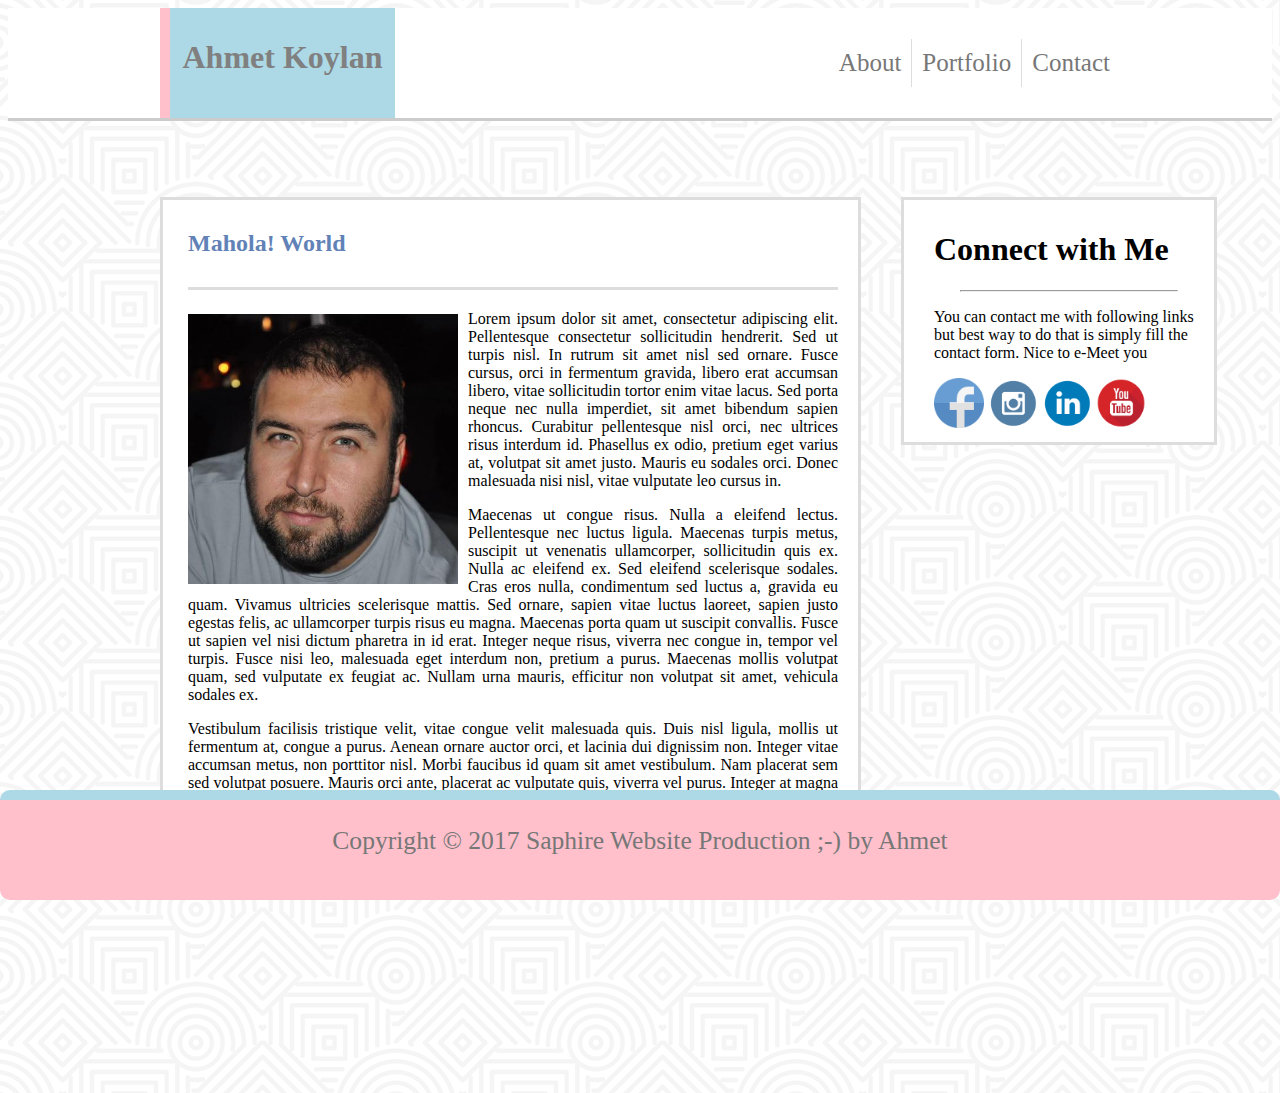
<file: index.html>
<!DOCTYPE html>
<html>
<meta name="viewport" content="width=device-width, initial-scale=1.0">

<link rel="stylesheet" type="text/css" href="./assets/css/style.css">
<style>
	body { background-image: url("assets/images/hypnotize.png");
    	background-repeat: repeat;
}
</style>
	<head>
		<title>This is just a begining of Multi-Layered Website</title>
	</head>
<body>
<header>
	<div id="header-container">
		<div id="head-logo">
			<h1>Ahmet Koylan</h1>
		</div>

		<div id="nav">
			<ul>
				<li><a href="contact.html">Contact</a></li>
				<li class="border"><a href="portfolio.html">Portfolio</a></li>
				<li class="border"><a href="about.html">About</a></li>
			</ul>
		</div>
	</div>
</div>



</header>

	<div id="main-body"></div>
	<section>
	<div class="cont2">
<span>
	<div id="content">
	<div id="img-content">
		<h2 style="color: #6182b7">Mahola! World</h2>
		<div id="section_grey_line"></div><img src="./assets/images/ahmet_profile.jpg" alt="content images"; style="max-width: 270px;float: left;margin: 4px 10px 0px 0px; border: 0px solid #000000;">
		
			<p>Lorem ipsum dolor sit amet, consectetur adipiscing elit. Pellentesque consectetur sollicitudin hendrerit. Sed ut turpis nisl. In rutrum sit amet nisl sed ornare. Fusce cursus, orci in fermentum gravida, libero erat accumsan libero, vitae sollicitudin tortor enim vitae lacus. Sed porta neque nec nulla imperdiet, sit amet bibendum sapien rhoncus. Curabitur pellentesque nisl orci, nec ultrices risus interdum id. Phasellus ex odio, pretium eget varius at, volutpat sit amet justo. Mauris eu sodales orci. Donec malesuada nisi nisl, vitae vulputate leo cursus in.
			</p>
			<p>
			Maecenas ut congue risus. Nulla a eleifend lectus. Pellentesque nec luctus ligula. Maecenas turpis metus, suscipit ut venenatis ullamcorper, sollicitudin quis ex. Nulla ac eleifend ex. Sed eleifend scelerisque sodales. Cras eros nulla, condimentum sed luctus a, gravida eu quam. Vivamus ultricies scelerisque mattis. Sed ornare, sapien vitae luctus laoreet, sapien justo egestas felis, ac ullamcorper turpis risus eu magna. Maecenas porta quam ut suscipit convallis. Fusce ut sapien vel nisi dictum pharetra in id erat. Integer neque risus, viverra nec congue in, tempor vel turpis. Fusce nisi leo, malesuada eget interdum non, pretium a purus. Maecenas mollis volutpat quam, sed vulputate ex feugiat ac. Nullam urna mauris, efficitur non volutpat sit amet, vehicula sodales ex.
			</p>
			<p>
			Vestibulum facilisis tristique velit, vitae congue velit malesuada quis. Duis nisl ligula, mollis ut fermentum at, congue a purus. Aenean ornare auctor orci, et lacinia dui dignissim non. Integer vitae accumsan metus, non porttitor nisl. Morbi faucibus id quam sit amet vestibulum. Nam placerat sem sed volutpat posuere. Mauris orci ante, placerat ac vulputate quis, viverra vel purus. Integer at magna arcu. Donec iaculis fermentum massa non pellentesque. Nunc hendrerit orci sit amet tempus accumsan. Sed commodo ante ante, eu efficitur orci sodales sed. Quisque iaculis mi id pretium rutrum. Proin varius lacus eu velit semper, ut dictum ipsum dignissim. Vestibulum quis nibh rhoncus, vulputate massa ac, blandit lorem.
			</p>
		</span>
	</div>
	</section>
</div>
<aside>
<div id="right-content">
<article>
		  <h1>Connect with Me</h1>
		  <hr width="80%">
		  <p>You can contact me with following links but best way to do that is simply fill the contact form. Nice to e-Meet you</p>
	</article>
<a href="http://www.FaceBook.com">
<img src="./assets/images/fb.png" alt="FaceBook" height="50" width="50">
<a href="http://www.Instagram.com">
<img src="./assets/images/inst.png" alt="Instagram" height="50" width="50">
<a href="http://www.linkedin.com">
<img src="./assets/images/link.png" alt="linkedin" height="50" width="50">
<a href="http://www.youtube.com">
<img src="./assets/images/you.png" alt="youtube" height="50" width="50">

</div>
</aside>
</div>
<!-- "push" div for sticky footer -->
		<div class="push"></div>


<footer>
<p>Copyright © 2017 Saphire Website Production ;-) by Ahmet
</footer>
</body>
</html>
</file>
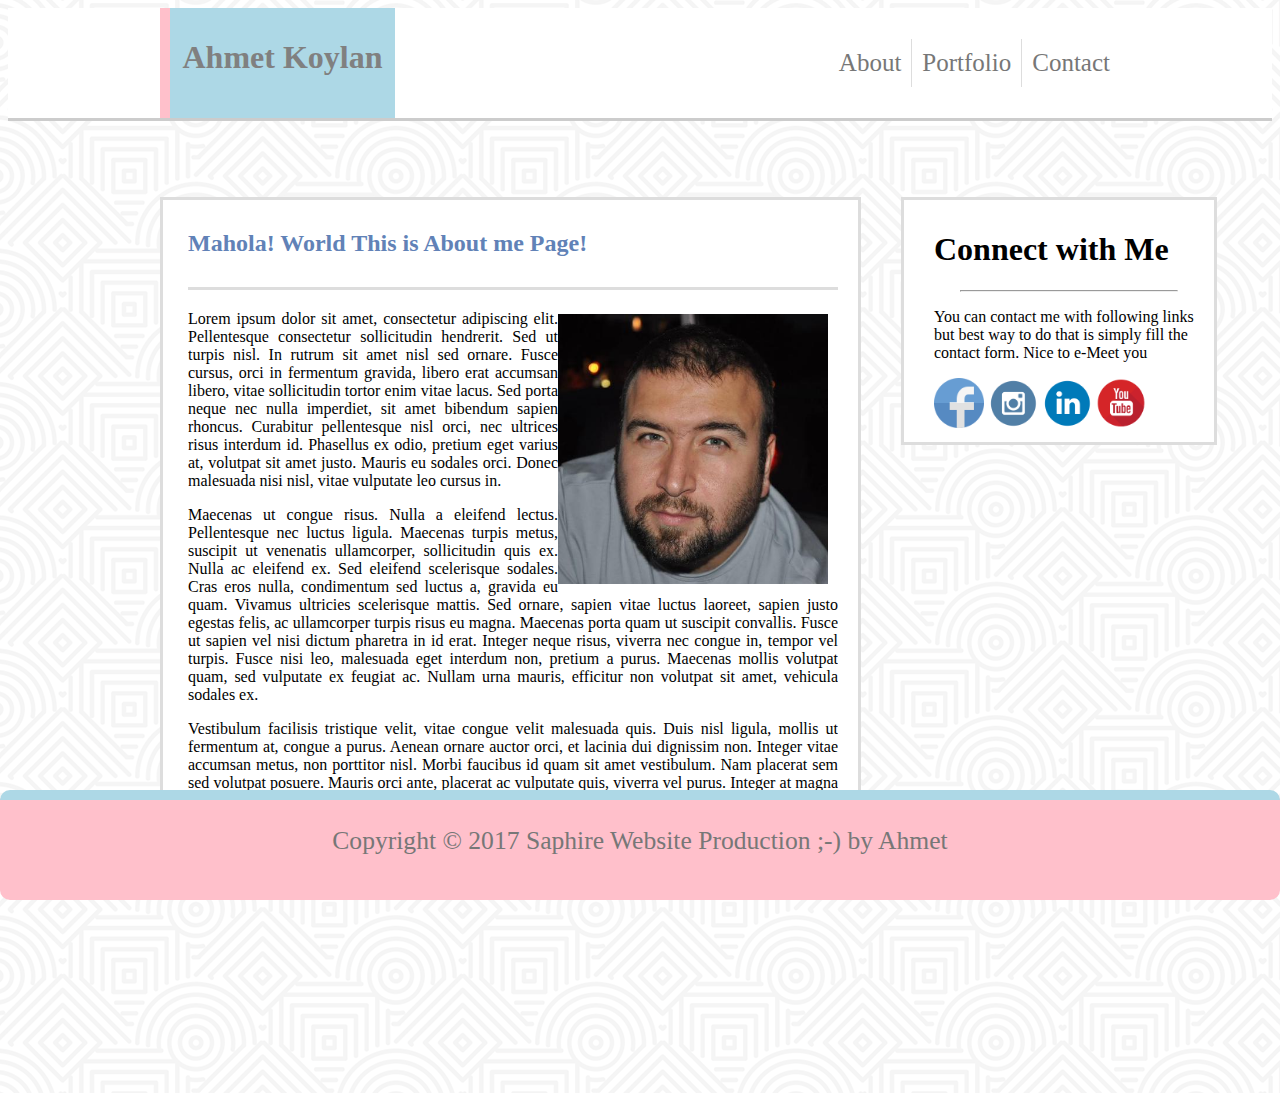
<file: about.html>
<!DOCTYPE html>
<html>
<meta name="viewport" content="width=device-width, initial-scale=1.0">

<link rel="stylesheet" type="text/css" href="./assets/css/style.css">
<style>
	body { background-image: url("assets/images/hypnotize.png");
    	background-repeat: repeat;
}
</style>
	<head>
		<title>This is just a begining of Multi-Layered Website</title>
	</head>
<body>
<header>
	<div id="header-container">
		<div id="head-logo">
			<h1>Ahmet Koylan</h1>
		</div>

		<div id="nav">
			<ul>
				<li><a href="contact.html">Contact</a></li>
				<li class="border"><a href="portfolio.html">Portfolio</a></li>
				<li class="border"><a href="about.html">About</a></li>
			</ul>
		</div>
	</div>
</div>



</header>

	<div id="main-body"></div>
	<section>
	<div class="cont2">
<span>
	<div id="content">
	<div id="img-content">
		<h2 style="color: #6182b7">Mahola! World This is About me Page!</h2>
		<div id="section_grey_line"></div><img src="./assets/images/ahmet_profile.jpg" alt="content images"; style="max-width: 270px;float: right;margin: 4px 10px 0px 0px; border: 0px solid #000000;">
		
			<p>Lorem ipsum dolor sit amet, consectetur adipiscing elit. Pellentesque consectetur sollicitudin hendrerit. Sed ut turpis nisl. In rutrum sit amet nisl sed ornare. Fusce cursus, orci in fermentum gravida, libero erat accumsan libero, vitae sollicitudin tortor enim vitae lacus. Sed porta neque nec nulla imperdiet, sit amet bibendum sapien rhoncus. Curabitur pellentesque nisl orci, nec ultrices risus interdum id. Phasellus ex odio, pretium eget varius at, volutpat sit amet justo. Mauris eu sodales orci. Donec malesuada nisi nisl, vitae vulputate leo cursus in.
			</p>
			<p>
			Maecenas ut congue risus. Nulla a eleifend lectus. Pellentesque nec luctus ligula. Maecenas turpis metus, suscipit ut venenatis ullamcorper, sollicitudin quis ex. Nulla ac eleifend ex. Sed eleifend scelerisque sodales. Cras eros nulla, condimentum sed luctus a, gravida eu quam. Vivamus ultricies scelerisque mattis. Sed ornare, sapien vitae luctus laoreet, sapien justo egestas felis, ac ullamcorper turpis risus eu magna. Maecenas porta quam ut suscipit convallis. Fusce ut sapien vel nisi dictum pharetra in id erat. Integer neque risus, viverra nec congue in, tempor vel turpis. Fusce nisi leo, malesuada eget interdum non, pretium a purus. Maecenas mollis volutpat quam, sed vulputate ex feugiat ac. Nullam urna mauris, efficitur non volutpat sit amet, vehicula sodales ex.
			</p>
			<p>
			Vestibulum facilisis tristique velit, vitae congue velit malesuada quis. Duis nisl ligula, mollis ut fermentum at, congue a purus. Aenean ornare auctor orci, et lacinia dui dignissim non. Integer vitae accumsan metus, non porttitor nisl. Morbi faucibus id quam sit amet vestibulum. Nam placerat sem sed volutpat posuere. Mauris orci ante, placerat ac vulputate quis, viverra vel purus. Integer at magna arcu. Donec iaculis fermentum massa non pellentesque. Nunc hendrerit orci sit amet tempus accumsan. Sed commodo ante ante, eu efficitur orci sodales sed. Quisque iaculis mi id pretium rutrum. Proin varius lacus eu velit semper, ut dictum ipsum dignissim. Vestibulum quis nibh rhoncus, vulputate massa ac, blandit lorem.
			</p>
		</span>
	</div>
	</section>
</div>
<aside>
<div id="right-content">
<article>
		  <h1>Connect with Me</h1>
		  <hr width="80%">
		  <p>You can contact me with following links but best way to do that is simply fill the contact form. Nice to e-Meet you</p>
	</article>
<a href="http://www.FaceBook.com">
<img src="./assets/images/fb.png" alt="FaceBook" height="50" width="50">
<a href="http://www.Instagram.com">
<img src="./assets/images/inst.png" alt="Instagram" height="50" width="50">
<a href="http://www.linkedin.com">
<img src="./assets/images/link.png" alt="linkedin" height="50" width="50">
<a href="http://www.youtube.com">
<img src="./assets/images/you.png" alt="youtube" height="50" width="50">

</div>
</aside>
</div>
<!-- "push" div for sticky footer -->
		<div class="push"></div>


<footer>
<p>Copyright © 2017 Saphire Website Production ;-) by Ahmet
</footer>
</body>
</html>
</file>
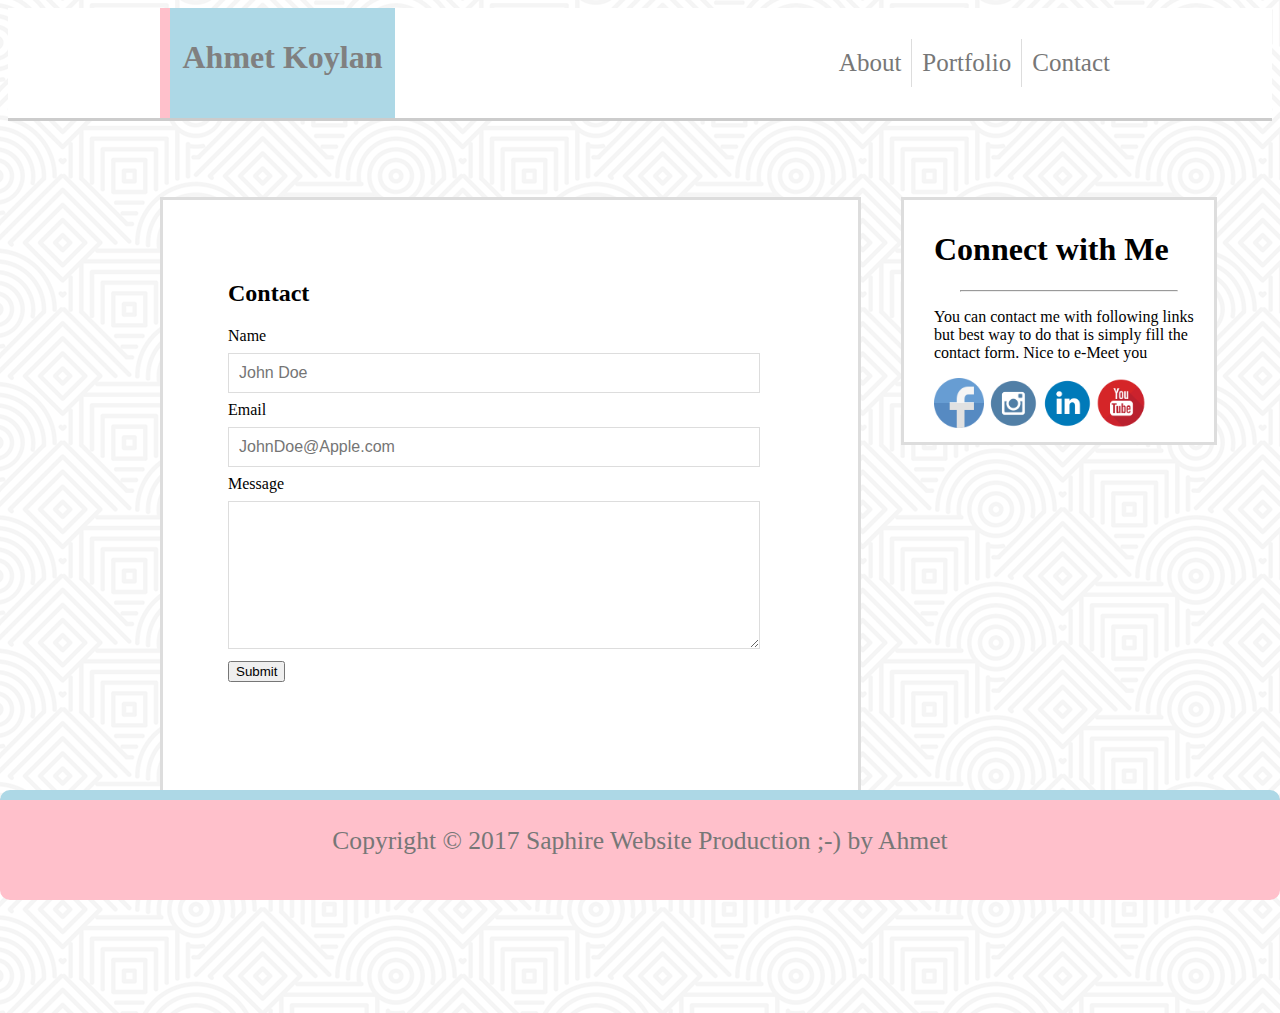
<file: contact.html>
<!DOCTYPE html>
<html>
<meta name="viewport" content="width=device-width, initial-scale=1.0">

<link rel="stylesheet" type="text/css" href="./assets/css/style.css">
<style>
	body { background-image: url("assets/images/hypnotize.png");
    	background-repeat: repeat;
}
</style>
	<head>
		<title>This is just a begining of Multi-Layered Website</title>
	</head>
<body>
<header>
	<div id="header-container">
		<div id="head-logo">
			<h1>Ahmet Koylan</h1>
		</div>

		<div id="nav">
			<ul>
				<li><a href="contact.html">Contact</a></li>
				<li class="border"><a href="portfolio.html">Portfolio</a></li>
				<li class="border"><a href="about.html">About</a></li>
			</ul>
		</div>
	</div>
</div>


</header>

	<div id="main-body"></div>
	<section>
	<div class="cont2">
<span>
	<div id="content">
	<section id="contact-form">
			<h2>Contact</h2>
			<form id="contact" action="login.php" method="post">    
				<label for="name">Name</label><br>
				<input id="name" type="text" autocomplete="username" placeholder="John Doe" required><br>
				<label for="email">Email</label><br>
				<input id="email" type="email" name="email" autocomplete="email"
					   placeholder="JohnDoe@Apple.com" required><br>
				<label for="textfield">Message</label><br>
				<textarea id="textfield" rows="7"></textarea><br>
				<button class="button" type="submit" name="submit">Submit</button>
			</form>
    	</section>
    	</section>
</div>
<aside>
<div id="right-content">
	<article>
		  <h1>Connect with Me</h1>
		  <hr width="80%">
		  <p>You can contact me with following links but best way to do that is simply fill the contact form. Nice to e-Meet you</p>
	</article>
			<a href="http://www.FaceBook.com">
			<img src="./assets/images/fb.png" alt="FaceBook" height="50" width="50">
			<a href="http://www.Instagram.com">
			<img src="./assets/images/inst.png" alt="Instagram" height="50" width="50">
			<a href="http://www.linkedin.com">
			<img src="./assets/images/link.png" alt="linkedin" height="50" width="50">
			<a href="http://www.youtube.com">
			<img src="./assets/images/you.png" alt="youtube" height="50" width="50">

</div>
</div>
</aside>

<!-- "push" div for sticky footer -->
		<div class="push"></div>

<footer>
<p>Copyright © 2017 Saphire Website Production ;-) by Ahmet
</footer>
</body>
</html>
</file>
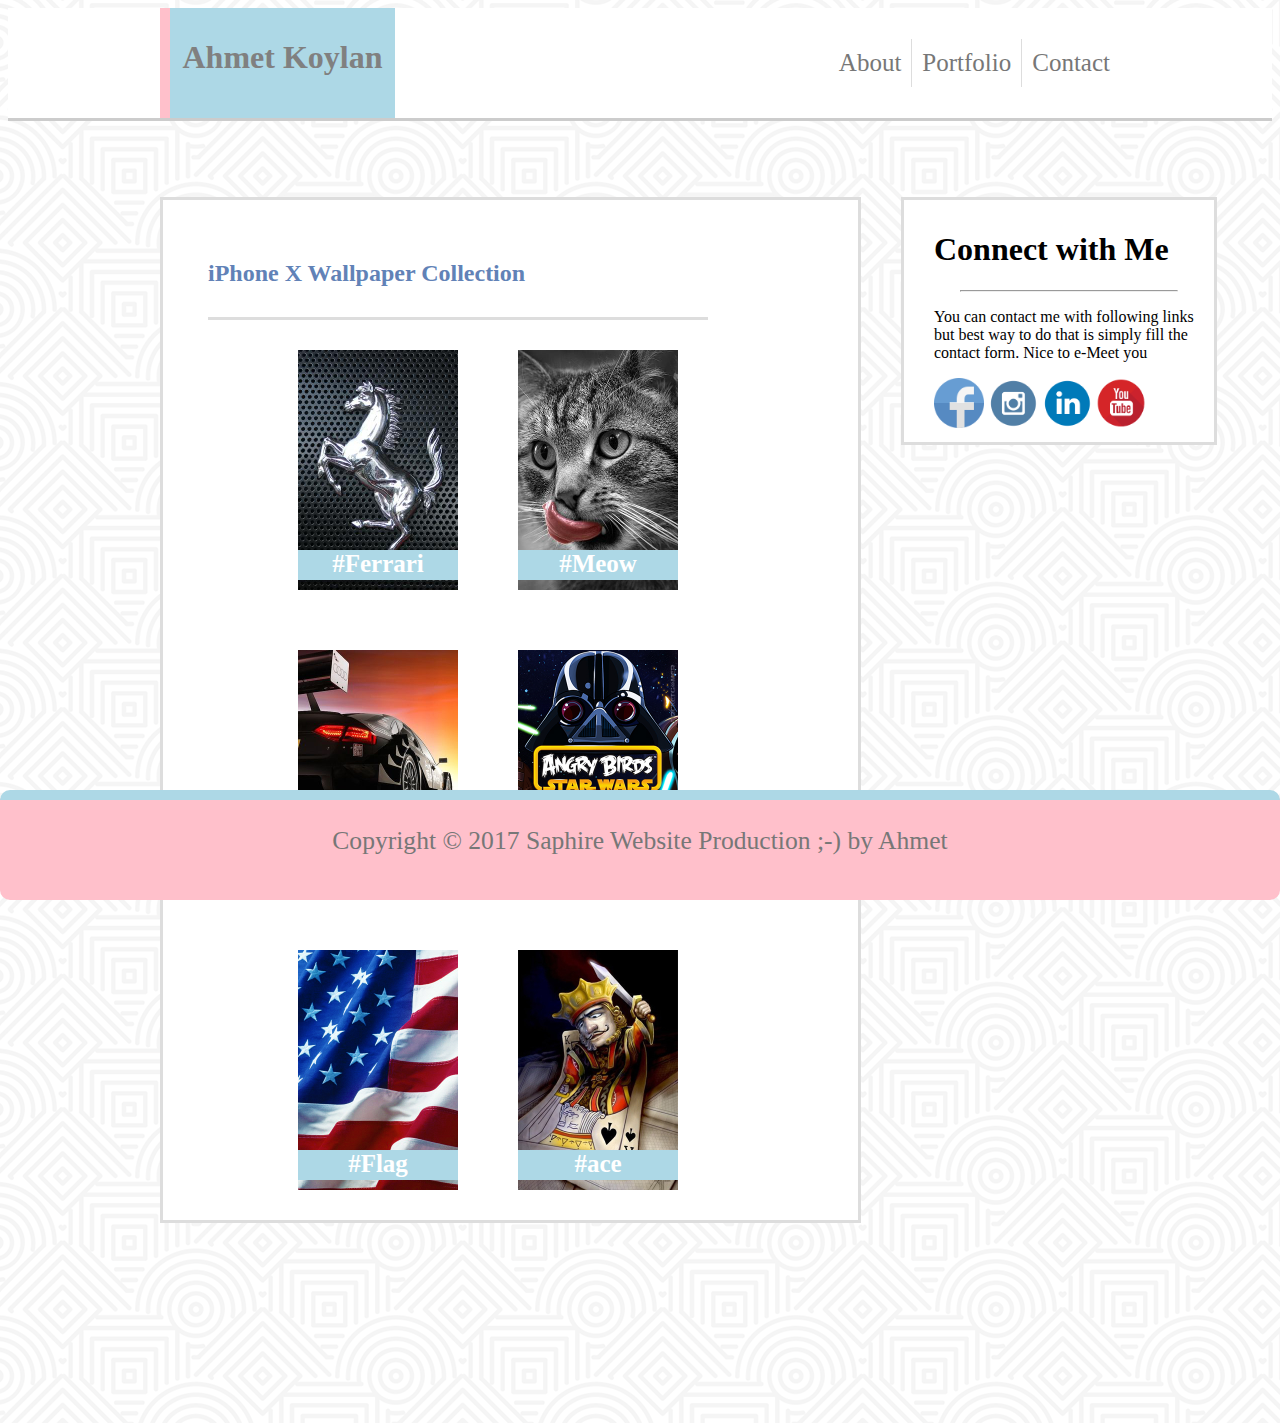
<file: portfolio.html>
<!<!DOCTYPE html>
<html>
<meta name="viewport" content="width=device-width, initial-scale=1.0">

<link rel="stylesheet" type="text/css" href="./assets/css/style.css">
<style>
	body { background-image: url("assets/images/hypnotize.png");
    	background-repeat: repeat;
}
</style>
	<head>
		<title>This is just a begining of Multi-Layered Website</title>
	</head>
<body>
<header>
	<div id="header-container">
		<div id="head-logo">
			<h1>Ahmet Koylan</h1>
		</div>

		<div id="nav">
			<ul>
				<li><a href="contact.html">Contact</a></li>
				<li class="border"><a href="portfolio.html">Portfolio</a></li>
				<li class="border"><a href="about.html">About</a></li>
			</ul>
		</div>
	</div>
</div>


</header>

	<div id="main-body"></div>
	<section>
	<div class="cont2">
<span>
	<div id="content">
	<section id="portfolio">
			<h2 style="color: #6182b7">iPhone X Wallpaper Collection</h2>
			<div id="section_grey_line"></div>

			<!-- Using single placeholder image for now. -->
			<ul class="project">
				<li class="box"><div><img class="project" src="assets/images/1.jpg" alt="Project 1"><span class="project-title">#Meow</span></div></li>
				<li class="box"><div><img class="project" src="assets/images/2.jpg" alt="Project 1"><span class="project-title">#Ferrari</span></div></li>
				<li class="box"><div><img class="project" src="assets/images/3.jpg" alt="Project 1"><span class="project-title">#AngryBirds</span></div></li>
				<li class="box"><div><img class="project" src="assets/images/4.jpg" alt="Project 1"><span class="project-title">#mustang</span></div></li>
				<li class="box"><div><img class="project" src="assets/images/5.jpg" alt="Project 1"><span class="project-title">#ace</span></div></li>
				<li class="box"><div><img class="project" src="assets/images/6.jpg" alt="Project 1"><span class="project-title">#Flag</span></div></li>
			</ul>
    	</section>
    </section>
</div>

<aside>
<div id="right-content">
	<article>
		  <h1>Connect with Me</h1>
		  <hr width="80%">
		  <p>You can contact me with following links but best way to do that is simply fill the contact form. Nice to e-Meet you</p>
	</article>
			<a href="http://www.FaceBook.com">
			<img src="./assets/images/fb.png" alt="FaceBook" height="50" width="50">
			<a href="http://www.Instagram.com">
			<img src="./assets/images/inst.png" alt="Instagram" height="50" width="50">
			<a href="http://www.linkedin.com">
			<img src="./assets/images/link.png" alt="linkedin" height="50" width="50">
			<a href="http://www.youtube.com">
			<img src="./assets/images/you.png" alt="youtube" height="50" width="50">

</div>
</aside>
</div>

<!-- "push" div for sticky footer -->
		<div class="push"></div>

<footer>
<p>Copyright © 2017 Saphire Website Production ;-) by Ahmet
</footer>
</body>
</html>
</file>
<file: assets/css/style.css>
header {
  background: #ffffff;
  font-family: 'Georgia', Times, Times New Roman, serif;
  border-bottom: 3px solid #cccccc;
  margin:0px auto;
}
.body {font-family: 'Arial', 'Helvetica Neue', Helvetica, sans-serif;}
#header-container {
    width: 960px;
    height: 110px;
    margin: auto;
    display: flex;
    align-items: center;
    justify-content: space-between;
    padding: 0px 0px 0px 0px;
    border: 0;
    font-size: 100%;
    font: inherit;
    vertical-align: baseline;
}


.cont2 {
    width: 960px;
    margin: auto;
    text-align: center;
    vertical-align: left;
    background-color:#ffffff;
    margin: auto;
    
}

#main-body {
  color: #777777;
  font-family: 'Arial', 'Helvetica Neue', Helvetica, sans-serif;
    width: 650px;
    margin: 38px auto;
    display: flex;
    justify-content: space-between;
}

#content {
  	width: 650px;
  	box-sizing: inherit;
  	float: left;
   	background-color: #ffffff;
   	border-color: #dddddd;
   	border-style: solid;
    text-align: justify;
    padding: 10px 20px 10px 25px;
    margin-bottom: 200px
}

#right-content{
  	width: 270px;
  	box-sizing: inherit;
  	overflow: auto;
  	float: left;
    position: absolute right;
   	background-color: #ffffff;
   	border-color: #dddddd;
   	border-style: solid;
   	padding: 10px 10px 10px 30px;
    margin-left: 40px

}

#section_grey_line {
    background: #dddddd;
    height: 3px;
    margin: 30px 0 20px 0;
}
#img-content{
	float: left;
	overflow:hidden;
}
#head-logo {
	  background-color: lightblue;
    border-left: 10px solid pink;
    width: 225px;
    height: 100px;
    color: gray;
    text-align: center;
    padding-top: 10px;
}
#head-logo:hover {
  background-color: pink;
  color: #ffffff;
  font-weight: bolder;
}

nav {
  width: 300px;
  float: right;
  text-align: center;

}

ul {
  list-style: none;
  margin: 0;
  padding: 0;
  font-size: 25px;
}

li {
  float: right;
  width: auto;
  padding: 10px;
}

li.border {
  border-right: 1px solid #dddddd;
  padding: 10px;
}

a{
  color: #777777;
  text-decoration: none;
}

/* Nav links turn teal on hover. */
a:hover {
  color: #4aaaa5;
}
/* selectors for nav content */
nav {
  height: 20px;
}

.nav_link {
  background: white;
  height: 100%;
  padding: 0px;
  transition: all 0.2s linear;
}

.nav_link:hover {
  background: #efefef;
}

.nav_vertical_bar {
  background: #efefef;
  width: 1px; 
  height: 100%;
}




  .cont2 {
    width: 960px;
    margin: auto;
    text-align: center;
    vertical-align: left;
    background-color:#ffffff;
    margin: auto;

    
}

#contact-form {
  padding: 20px;
  height: 500px;
}
input,
textarea {
  width: 100%;
  padding: 10px 20px 10px 10px;
  margin: 8px 0;
  border-color: #dddddd;
  border-style: solid;
  border-width: thin;
}

/* Need to use a pseudoclass to control placeholder. */
input,
textarea,
input::-webkit-input-placeholder {
    font-size: 16px;
}


#contact-form,
#portfolio {
  position: relative;
  text-align: left;
  width: 500px;
  top: 30px;
  margin-left: 20px;
  margin-bottom: 50px;
}
.project {
  float: left;
  position: relative;
  top:  -10px;
  width: 100%;
}

.project-title {
  float: left;
  position: relative;
  top: -50px;
  width: 100%;
  height: 30px;
  background-color: lightblue;
  font-weight: bolder;
  color: #ffffff;
  text-align: center;
}
.box {
  display: inline-block;
  width: 160px;
  height: 240px;
  margin: 20px;
}

/* Rotates project in portfolio on hover. Just to make little fancier*/
.box:hover {
  transform: rotate(-10deg);
  -ms-transform: rotate(-10deg);
  -webkit-transform: rotate(-10deg);
  -moz-transform: rotate(-10deg);
  -o-transform: rotate(-10deg);
}
.push {
  height: 109px;
}

  footer {
            width: 100%;
            height: 100px;
            top: auto;
        	  right: 0;
        	  bottom: 0;
        	  left: 0;
            position: fixed;         
            text-align: center;
            font-size: 1.6em;
            border-radius: 10px;
            background-color: pink;
            border-top: 10px solid lightblue;
        }
        footer:hover {
  background-color: lightblue;
  color: #ffffff;
  font-weight: bolder;
}
</file>
